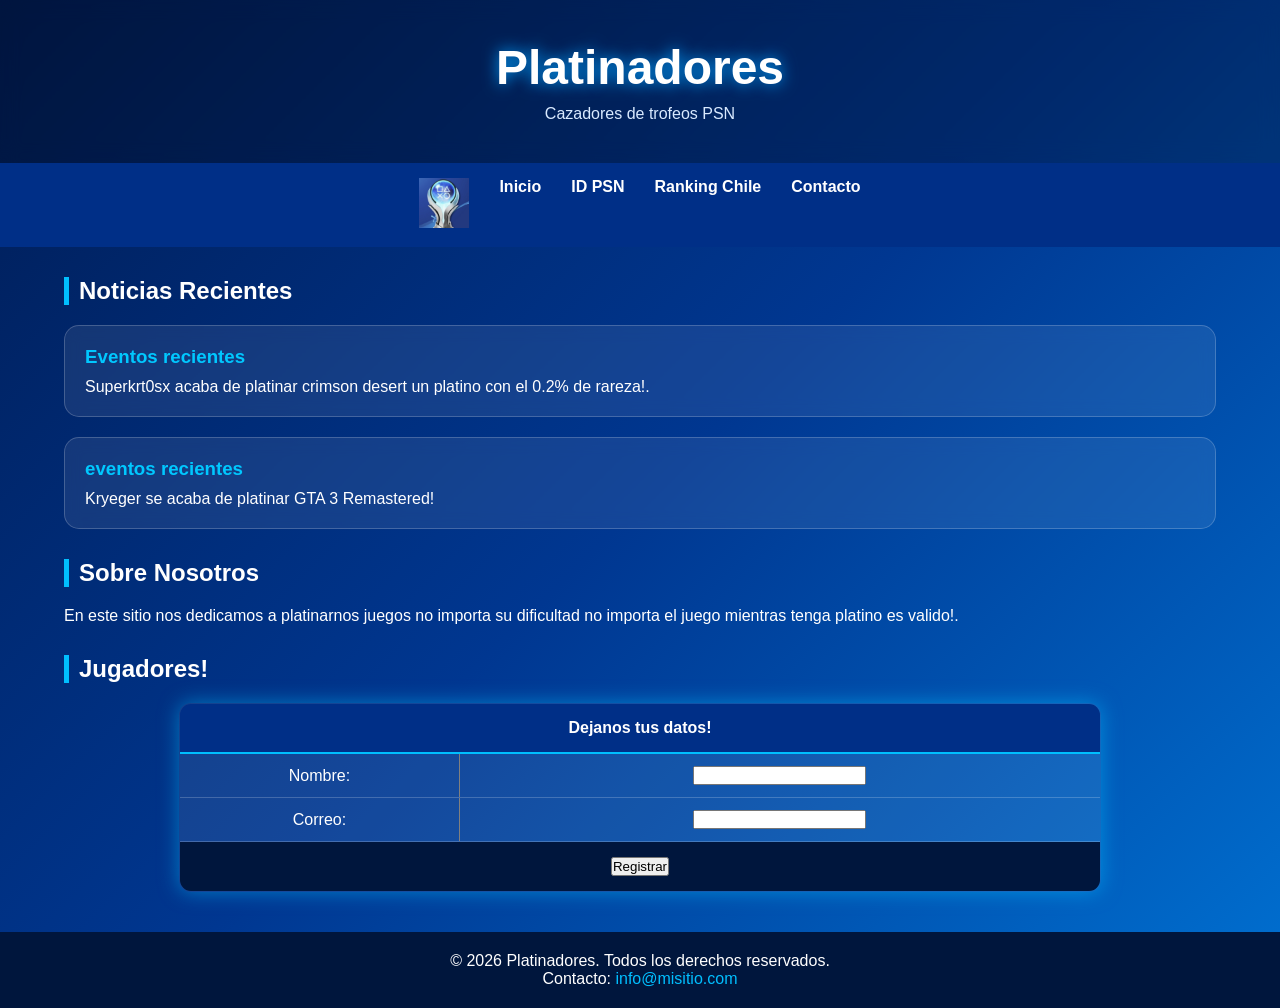
<file: plantilla.html>
<!DOCTYPE html>
<html lang="es">
<head>
    <meta charset="UTF-8">
    <meta name="viewport" content="width=device-width, initial-scale=1.0">
    <link rel="stylesheet" href="style.css">
    <title>Platinadores</title>
</head>
<body>

    <!-- Encabezado principal de la página -->
    <header>
        <h1>Platinadores</h1>
        <p>Cazadores de trofeos PSN</p>
    </header>

    <!-- Barra de navegación -->
    <nav>
        <ul>
            <li><img src="logo.png" class="logo" alt="Logo" /></li>
            <li><a href="#">Inicio</a></li>
            <li><a href="#">ID PSN</a></li>
            <li><a href="#">Ranking Chile</a></li>
            <li><a href="#">Contacto</a></li>
        </ul>
    </nav>
    <div>


        <!-- Contenido principal de la página -->
        <main>

            <!-- Sección temática del contenido -->
            <section>
                <h2>Noticias Recientes</h2>

                <!-- Artículo independiente y autocontenido -->
                <article>
                    <h3>Eventos recientes</h3>
                    <p>Superkrt0sx acaba de platinar crimson desert un platino con el 0.2% de rareza!.</p>
                </article>

                <!-- Otro artículo independiente -->
                <article>
                    <h3>eventos recientes</h3>
                    <p>Kryeger se acaba de platinar GTA 3 Remastered!</p>
                </article>
            </section>

            <!-- Otra sección con diferente temática -->
            <section>
                <h2>Sobre Nosotros</h2>
                <p>En este sitio nos dedicamos a platinarnos juegos no importa su dificultad
                    no importa el juego mientras tenga platino es valido!.</p>
            </section>

        </main>

        <main>
            <section>
                <h2>Jugadores!</h2>

                <table border="1">
                    <!--CABECERA DE LA TABLA-->
                    <thead>
                        <tr>
                            <th colspan="2">Dejanos tus datos!</th>
                        </tr>
                    </thead>
                    <!-- CUERPO DE LA TABLA-->
                    <tbody>
                        <!--FILA 1-->
                        <tr>
                            <td>
                                <label for="txtNombre">Nombre:</label>
                            </td>
                            <td>
                                <input type="text" id="txtNombre" name="txtNombre" />
                            </td>
                        </tr>

                        <!--FILA 2-->
                        <tr>
                            
                            <td>
                                <label for="txtCorreo">Correo:</label>
                            </td>
                            <td>
                                <input type="text" id="txtCorreo" name="txtCorreo" />
                            </td>
                        </tr>

                    </tbody>
                    <!-- PIE DE LA TABLA-->
                    <tfoot>
                        <tr>
                            <td colspan="2">
                                <input type="submit" value="Registrar" />
                            </td>
                        </tr>
                    </tfoot>

                </table>
            </section>
        </main>
    </div>
    <!-- Pie de página -->
    <footer>
        <p>&copy; 2026 Platinadores. Todos los derechos reservados.</p>
        <p>Contacto: <a href="mailto:info@misitio.com">info@misitio.com</a></p>
    </footer>

</body>
</html>
</file>
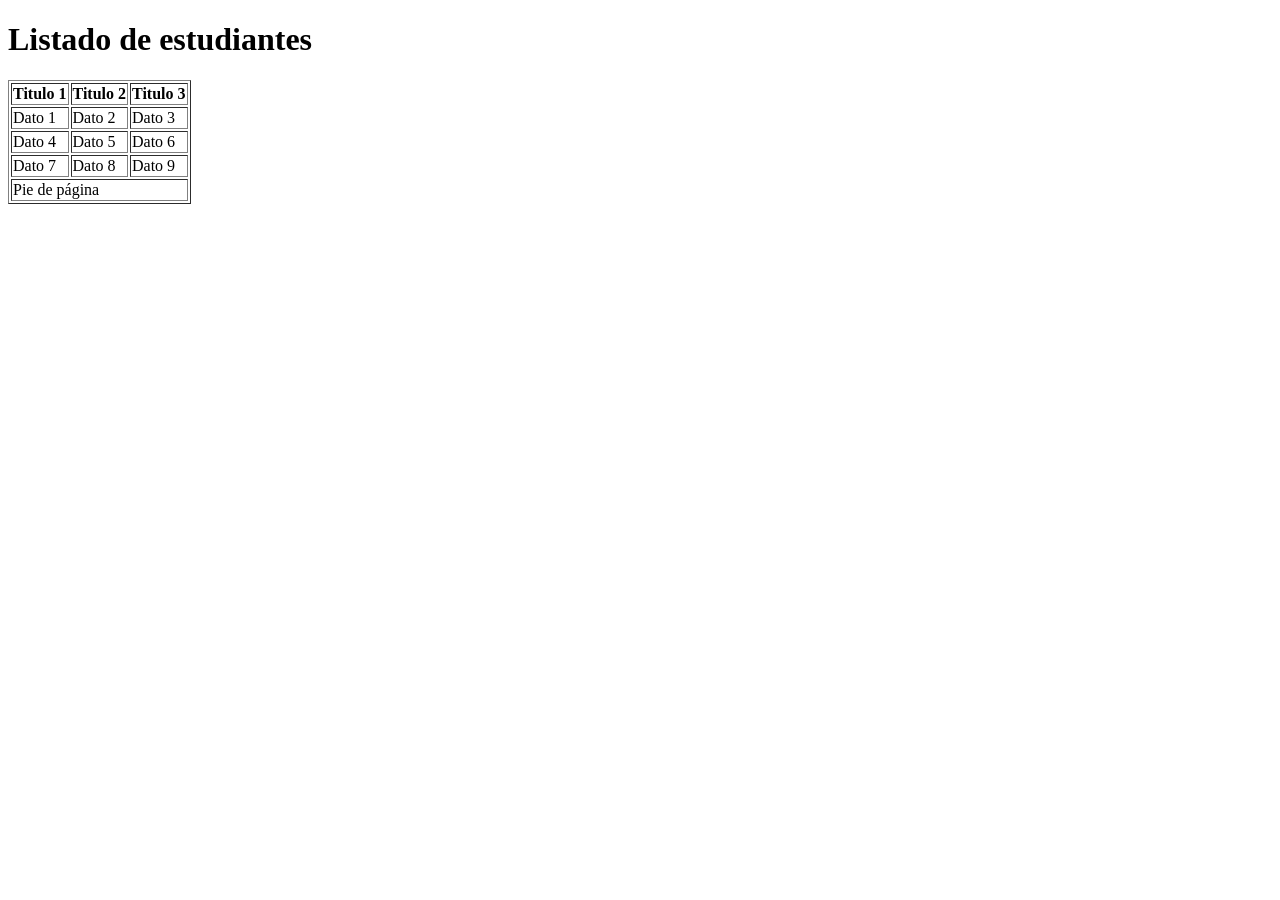
<file: table_xhtml.html>
<!DOCTYPE html> 
<html xmlns="http://www.w3.org/1999/xhtml" lang="en">
<head>
    <meta charset="UTF-8" />
    <meta name="viewport" content="width=device-width, initial-scale=1.0" />
    <title>Document</title> 
</head>

<body>
    <h1>Listado de estudiantes</h1>
    <table border="1" summary="Tabla de ejemplo con cabecera cuerpo y pie">

    <!-- === Cabecera ===  -->

    <thead>
        <tr>
            <th>Titulo 1</th>
            <th>Titulo 2</th>
            <th>Titulo 3</th>
        </tr>
    </thead> 
    
    <tbody> 
        <tr>
            <td>Dato 1</td>
            <td>Dato 2</td>
            <td>Dato 3</td>
        </tr>

        <tr>
            <td>Dato 4</td>
            <td>Dato 5</td>
            <td>Dato 6</td>
        </tr>

        <tr>
            <td>Dato 7</td>
            <td>Dato 8</td>
            <td>Dato 9</td>
        </tr>
    </tbody>

    <tfoot>
        <tr>
            <td colspan="3">Pie de página</td>
        </tr>
    </tfoot>

</table>

</body>        

</html>
</file>
<file: style.css>
* {
    margin: 0;
    padding: 0;
    box-sizing: border-box;
    font-family: 'Segoe UI', Tahoma, Geneva, Verdana, sans-serif;
}

body {
    background: linear-gradient(135deg, #001c54, #003791, #0070d1);
    color: white;
    min-height: 100vh;
}

/* HEADER */
header {
    text-align: center;
    padding: 40px;
    background: rgba(0, 0, 0, 0.25);
    backdrop-filter: blur(10px);
}

header h1 {
    font-size: 3rem;
    color: #ffffff;
    text-shadow: 0 0 15px #00a2ff;
}

header p {
    color: #d9eaff;
    margin-top: 10px;
}

/* NAV */
nav {
    background: #002f87;
    padding: 15px;
}

nav ul {
    display: flex;
    justify-content: center;
    gap: 30px;
    list-style: none;
}

nav a {
    color: white;
    text-decoration: none;
    font-weight: bold;
    transition: 0.3s;
}

nav a:hover {
    color: #00bfff;
    text-shadow: 0 0 10px #00bfff;
}

/* MAIN */
main {
    width: 90%;
    max-width: 1200px;
    margin: 30px auto;
}

section {
    margin-bottom: 30px;
}

section h2 {
    margin-bottom: 20px;
    border-left: 5px solid #00bfff;
    padding-left: 10px;
}

/* ARTICULOS */
article {
    background: rgba(255, 255, 255, 0.08);
    border: 1px solid rgba(255, 255, 255, 0.2);
    border-radius: 15px;
    padding: 20px;
    margin-bottom: 20px;
    backdrop-filter: blur(8px);
    transition: 0.3s;
}

article:hover {
    transform: translateY(-5px);
    box-shadow: 0 0 20px rgba(0, 191, 255, 0.6);
}

article h3 {
    color: #00c8ff;
    margin-bottom: 10px;
}

/* FOOTER */
footer {
    text-align: center;
    padding: 20px;
    background: #00163d;
    margin-top: 40px;
}

footer a {
    color: #00bfff;
    text-decoration: none;
}

table {
    width: 80%;
    margin: auto;
    border-collapse: collapse;
    background: rgba(255, 255, 255, 0.08);
    border-radius: 12px;
    overflow: hidden;
    box-shadow: 0px 0px 20px rgba(0, 191, 255, 0.5);
}

thead {
    background: #002f87;
}

th {
    padding: 15px;
    color: #ffffff;
    border-bottom: 2px solid #00bfff;
}

td {
    padding: 12px;
    text-align: center;
    border-bottom: 1px solid rgba(255, 255, 255, 0.2);
}

tbody tr:hover {
    background: rgba(0, 191, 255, 0.2);
    transition: 0.3s;
}

tfoot {
    background: #00163d;
    font-weight: bold;
}

tfoot td {
    padding: 15px;
    color: #00d9ff;
}

.logo {
    width: 50px;
    height: 50px;
    
}
</file>
